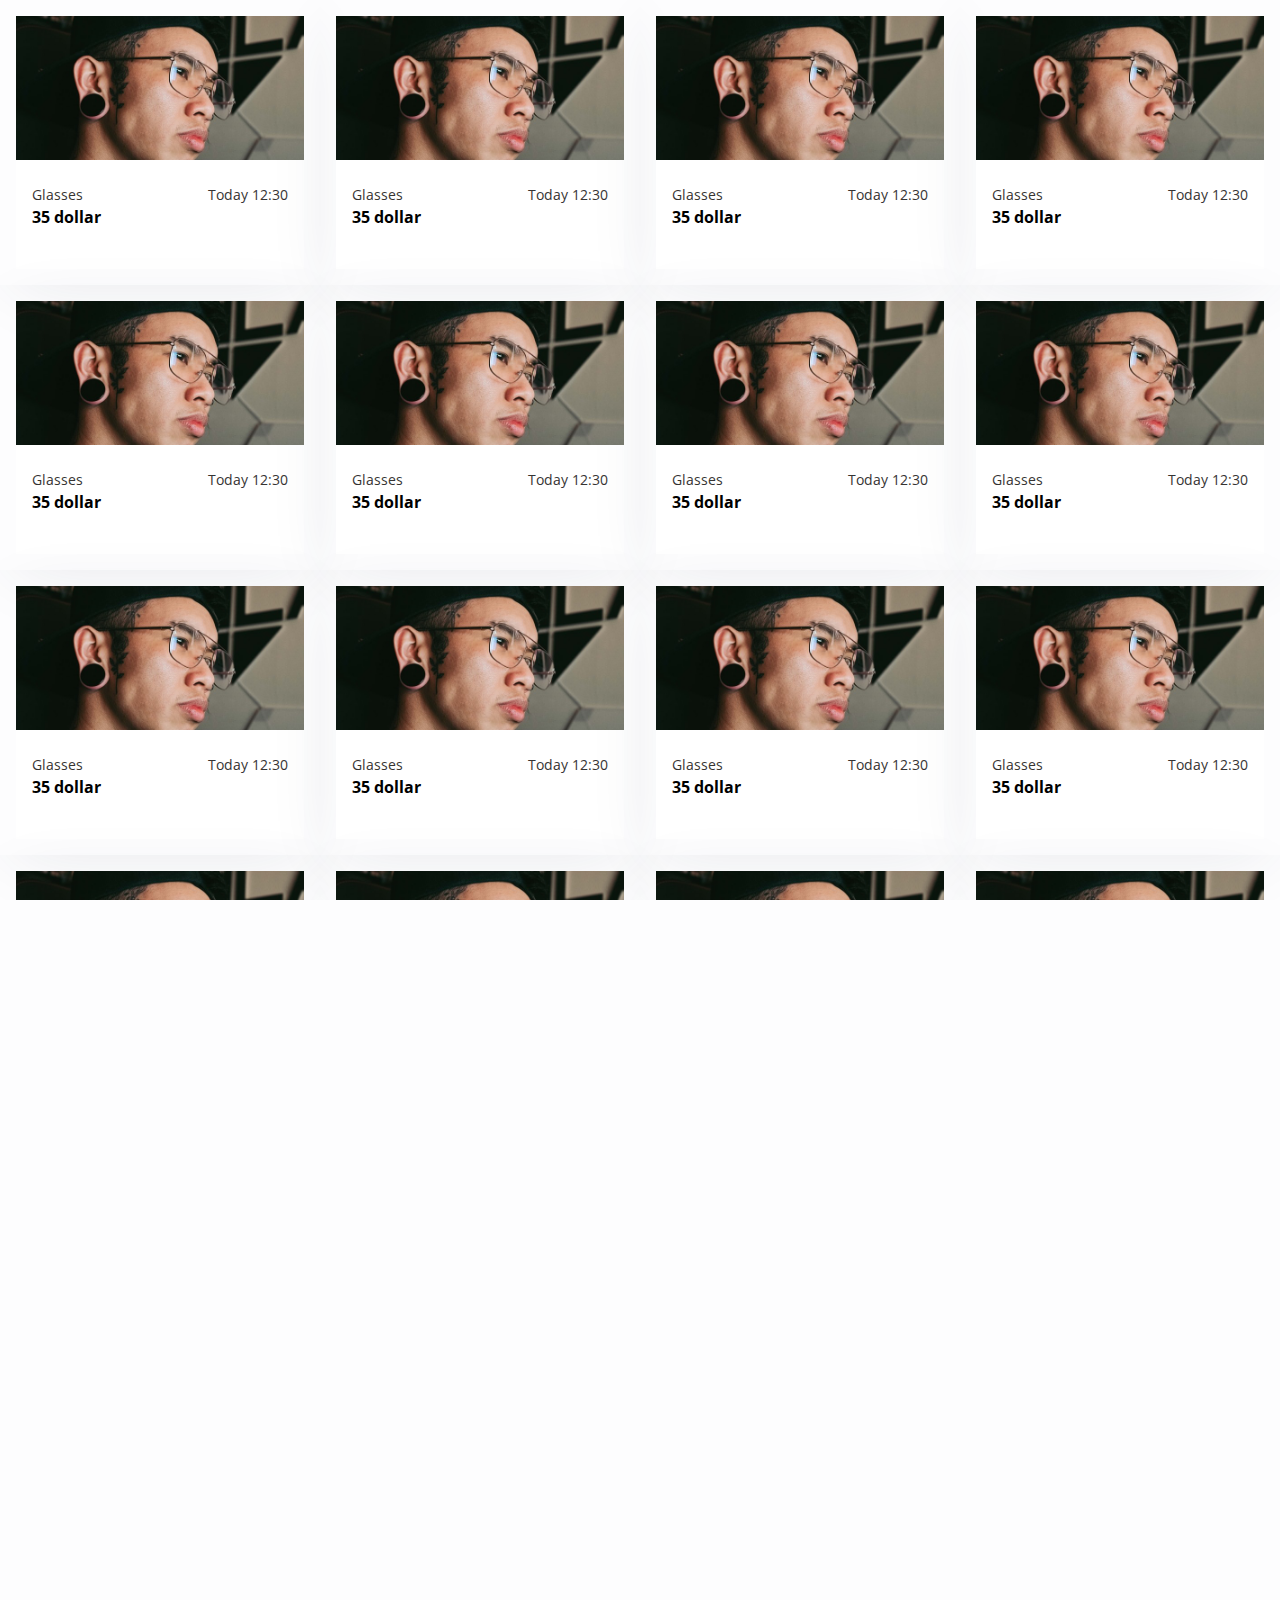
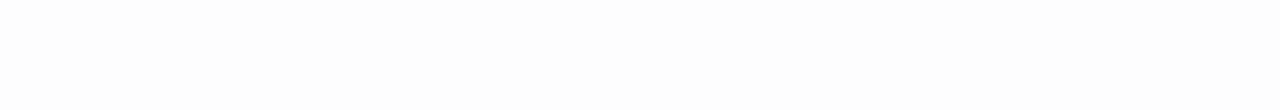
<file: ex-1-html5/index.html>
<!DOCTYPE html>
<html class="no-js" lang="en">

<head>
    <meta charset="utf-8" />
    <title>Eventbrite</title>
    <meta name="description" content="A basic responsive web page an example from Chapter 1" />
    <meta name="viewport" content="width=device-width,initial-scale=1.0"/>
    <link rel="preconnect" href="https://fonts.googleapis.com">
    <link rel="preconnect" href="https://fonts.gstatic.com" crossorigin>
    <link href="https://fonts.googleapis.com/css2?family=Lato&family=Open+Sans:wght@300;400;500;600;700;800&display=swap" rel="stylesheet">
    <link rel="stylesheet" href="css/reset.css" />
    <link rel="stylesheet" href="css/aspect-ratio-2.css" />
    <link rel="stylesheet" href="css/styles.css" />
    <style>
        .wrapper {
            width: 100%;
            max-width: 1600px;
            margin: 0 auto;
        }

        .card {
            width: 100%;
            box-sizing: border-box;
            padding: 16px;
        }

        @media (min-width: 660px) {
            .card {
                width: 50%;
                padding: 16px;
                box-sizing: border-box;
            }
        }

        @media (min-width: 800px) {
            .card {
                width: 33.33%;
                padding: 16px;
                box-sizing: border-box;
            }
        }

        @media (min-width: 1272px) {
            .card {
                width: 25%;
                padding: 16px;
                box-sizing: border-box;
            }
        }

        .wrapper {
            width: 100%;
        }

        header {
            height: 60px;
            background-color: rgb(22, 64, 142);
            width: 100%;
        }

        .muted {
            color: rgb(54, 52, 51)
        }

    </style>
</head>
<body>
    <div style="height: 40px"></div>
    <main class="wrapper">
        <div class="flex-wrap">
            <div class="card">
                <aside>
                    <div class="aspect-ratio">
                            <div class="placeholder"></div>
                            <img class="aspect-wrapper max-img" src="img/hero.jpg" alt="Hero image">
                    </div>
                </aside>
                <div class="card-content">
                    <div class="parent">
                        <div class="left">
                            <p class="card-content-title muted">Glasses</p>
                            <div class="empty"></div>
                            <p class="card-content-price">35 dollar</p>
                        </div>
                        <div class="right">
                            <p class="muted">Today 12:30</p>
                        </div>

                    </div>
                </div>
            </div>
            <div class="card">
                <aside>
                    <div class="aspect-ratio">
                            <div class="placeholder"></div>
                            <img class="aspect-wrapper max-img" src="img/hero.jpg" alt="Hero image">
                    </div>
                </aside>
                <div class="card-content">
                    <div class="parent">
                        <div class="left">
                            <p class="card-content-title muted">Glasses</p>
                            <div class="empty"></div>
                            <p class="card-content-price">35 dollar</p>
                        </div>
                        <div class="right">
                            <p class="muted">Today 12:30</p>
                        </div>

                    </div>
                </div>
            </div>
            <div class="card">
                <aside>
                    <div class="aspect-ratio">
                            <div class="placeholder"></div>
                            <img class="aspect-wrapper max-img" src="img/hero.jpg" alt="Hero image">
                    </div>
                </aside>
                <div class="card-content">
                    <div class="parent">
                        <div class="left">
                            <p class="card-content-title muted">Glasses</p>
                            <div class="empty"></div>
                            <p class="card-content-price">35 dollar</p>
                        </div>
                        <div class="right">
                            <p class="muted">Today 12:30</p>
                        </div>

                    </div>
                </div>
            </div>
            <div class="card">
                <aside>
                    <div class="aspect-ratio">
                            <div class="placeholder"></div>
                            <img class="aspect-wrapper max-img" src="img/hero.jpg" alt="Hero image">
                    </div>
                </aside>
                <div class="card-content">
                    <div class="parent">
                        <div class="left">
                            <p class="card-content-title muted">Glasses</p>
                            <div class="empty"></div>
                            <p class="card-content-price">35 dollar</p>
                        </div>
                        <div class="right">
                            <p class="muted">Today 12:30</p>
                        </div>

                    </div>
                </div>
            </div>
            <div class="card">
                <aside>
                    <div class="aspect-ratio">
                            <div class="placeholder"></div>
                            <img class="aspect-wrapper max-img" src="img/hero.jpg" alt="Hero image">
                    </div>
                </aside>
                <div class="card-content">
                    <div class="parent">
                        <div class="left">
                            <p class="card-content-title muted">Glasses</p>
                            <div class="empty"></div>
                            <p class="card-content-price">35 dollar</p>
                        </div>
                        <div class="right">
                            <p class="muted">Today 12:30</p>
                        </div>

                    </div>
                </div>
            </div>
            <div class="card">
                <aside>
                    <div class="aspect-ratio">
                            <div class="placeholder"></div>
                            <img class="aspect-wrapper max-img" src="img/hero.jpg" alt="Hero image">
                    </div>
                </aside>
                <div class="card-content">
                    <div class="parent">
                        <div class="left">
                            <p class="card-content-title muted">Glasses</p>
                            <div class="empty"></div>
                            <p class="card-content-price">35 dollar</p>
                        </div>
                        <div class="right">
                            <p class="muted">Today 12:30</p>
                        </div>

                    </div>
                </div>
            </div>
            <div class="card">
                <aside>
                    <div class="aspect-ratio">
                            <div class="placeholder"></div>
                            <img class="aspect-wrapper max-img" src="img/hero.jpg" alt="Hero image">
                    </div>
                </aside>
                <div class="card-content">
                    <div class="parent">
                        <div class="left">
                            <p class="card-content-title muted">Glasses</p>
                            <div class="empty"></div>
                            <p class="card-content-price">35 dollar</p>
                        </div>
                        <div class="right">
                            <p class="muted">Today 12:30</p>
                        </div>

                    </div>
                </div>
            </div>
            <div class="card">
                <aside>
                    <div class="aspect-ratio">
                            <div class="placeholder"></div>
                            <img class="aspect-wrapper max-img" src="img/hero.jpg" alt="Hero image">
                    </div>
                </aside>
                <div class="card-content">
                    <div class="parent">
                        <div class="left">
                            <p class="card-content-title muted">Glasses</p>
                            <div class="empty"></div>
                            <p class="card-content-price">35 dollar</p>
                        </div>
                        <div class="right">
                            <p class="muted">Today 12:30</p>
                        </div>

                    </div>
                </div>
            </div>
            <div class="card">
                <aside>
                    <div class="aspect-ratio">
                            <div class="placeholder"></div>
                            <img class="aspect-wrapper max-img" src="img/hero.jpg" alt="Hero image">
                    </div>
                </aside>
                <div class="card-content">
                    <div class="parent">
                        <div class="left">
                            <p class="card-content-title muted">Glasses</p>
                            <div class="empty"></div>
                            <p class="card-content-price">35 dollar</p>
                        </div>
                        <div class="right">
                            <p class="muted">Today 12:30</p>
                        </div>

                    </div>
                </div>
            </div>
            <div class="card">
                <aside>
                    <div class="aspect-ratio">
                            <div class="placeholder"></div>
                            <img class="aspect-wrapper max-img" src="img/hero.jpg" alt="Hero image">
                    </div>
                </aside>
                <div class="card-content">
                    <div class="parent">
                        <div class="left">
                            <p class="card-content-title muted">Glasses</p>
                            <div class="empty"></div>
                            <p class="card-content-price">35 dollar</p>
                        </div>
                        <div class="right">
                            <p class="muted">Today 12:30</p>
                        </div>

                    </div>
                </div>
            </div>
            <div class="card">
                <aside>
                    <div class="aspect-ratio">
                            <div class="placeholder"></div>
                            <img class="aspect-wrapper max-img" src="img/hero.jpg" alt="Hero image">
                    </div>
                </aside>
                <div class="card-content">
                    <div class="parent">
                        <div class="left">
                            <p class="card-content-title muted">Glasses</p>
                            <div class="empty"></div>
                            <p class="card-content-price">35 dollar</p>
                        </div>
                        <div class="right">
                            <p class="muted">Today 12:30</p>
                        </div>

                    </div>
                </div>
            </div>
            <div class="card">
                <aside>
                    <div class="aspect-ratio">
                            <div class="placeholder"></div>
                            <img class="aspect-wrapper max-img" src="img/hero.jpg" alt="Hero image">
                    </div>
                </aside>
                <div class="card-content">
                    <div class="parent">
                        <div class="left">
                            <p class="card-content-title muted">Glasses</p>
                            <div class="empty"></div>
                            <p class="card-content-price">35 dollar</p>
                        </div>
                        <div class="right">
                            <p class="muted">Today 12:30</p>
                        </div>

                    </div>
                </div>
            </div>
            <div class="card">
                <aside>
                    <div class="aspect-ratio">
                            <div class="placeholder"></div>
                            <img class="aspect-wrapper max-img" src="img/hero.jpg" alt="Hero image">
                    </div>
                </aside>
                <div class="card-content">
                    <div class="parent">
                        <div class="left">
                            <p class="card-content-title muted">Glasses</p>
                            <div class="empty"></div>
                            <p class="card-content-price">35 dollar</p>
                        </div>
                        <div class="right">
                            <p class="muted">Today 12:30</p>
                        </div>

                    </div>
                </div>
            </div>
            <div class="card">
                <aside>
                    <div class="aspect-ratio">
                            <div class="placeholder"></div>
                            <img class="aspect-wrapper max-img" src="img/hero.jpg" alt="Hero image">
                    </div>
                </aside>
                <div class="card-content">
                    <div class="parent">
                        <div class="left">
                            <p class="card-content-title muted">Glasses</p>
                            <div class="empty"></div>
                            <p class="card-content-price">35 dollar</p>
                        </div>
                        <div class="right">
                            <p class="muted">Today 12:30</p>
                        </div>

                    </div>
                </div>
            </div>
            <div class="card">
                <aside>
                    <div class="aspect-ratio">
                            <div class="placeholder"></div>
                            <img class="aspect-wrapper max-img" src="img/hero.jpg" alt="Hero image">
                    </div>
                </aside>
                <div class="card-content">
                    <div class="parent">
                        <div class="left">
                            <p class="card-content-title muted">Glasses</p>
                            <div class="empty"></div>
                            <p class="card-content-price">35 dollar</p>
                        </div>
                        <div class="right">
                            <p class="muted">Today 12:30</p>
                        </div>

                    </div>
                </div>
            </div>
            <div class="card">
                <aside>
                    <div class="aspect-ratio">
                            <div class="placeholder"></div>
                            <img class="aspect-wrapper max-img" src="img/hero.jpg" alt="Hero image">
                    </div>
                </aside>
                <div class="card-content">
                    <div class="parent">
                        <div class="left">
                            <p class="card-content-title muted">Glasses</p>
                            <div class="empty"></div>
                            <p class="card-content-price">35 dollar</p>
                        </div>
                        <div class="right">
                            <p class="muted">Today 12:30</p>
                        </div>

                    </div>
                </div>
            </div>
            <div class="card">
                <aside>
                    <div class="aspect-ratio">
                            <div class="placeholder"></div>
                            <img class="aspect-wrapper max-img" src="img/hero.jpg" alt="Hero image">
                    </div>
                </aside>
                <div class="card-content">
                    <div class="parent">
                        <div class="left">
                            <p class="card-content-title muted">Glasses</p>
                            <div class="empty"></div>
                            <p class="card-content-price">35 dollar</p>
                        </div>
                        <div class="right">
                            <p class="muted">Today 12:30</p>
                        </div>

                    </div>
                </div>
            </div>
            <div class="card">
                <aside>
                    <div class="aspect-ratio">
                            <div class="placeholder"></div>
                            <img class="aspect-wrapper max-img" src="img/hero.jpg" alt="Hero image">
                    </div>
                </aside>
                <div class="card-content">
                    <div class="parent">
                        <div class="left">
                            <p class="card-content-title muted">Glasses</p>
                            <div class="empty"></div>
                            <p class="card-content-price">35 dollar</p>
                        </div>
                        <div class="right">
                            <p class="muted">Today 12:30</p>
                        </div>

                    </div>
                </div>
            </div>
            <div class="card">
                <aside>
                    <div class="aspect-ratio">
                            <div class="placeholder"></div>
                            <img class="aspect-wrapper max-img" src="img/hero.jpg" alt="Hero image">
                    </div>
                </aside>
                <div class="card-content">
                    <div class="parent">
                        <div class="left">
                            <p class="card-content-title muted">Glasses</p>
                            <div class="empty"></div>
                            <p class="card-content-price">35 dollar</p>
                        </div>
                        <div class="right">
                            <p class="muted">Today 12:30</p>
                        </div>

                    </div>
                </div>
            </div>
            <div class="card">
                <aside>
                    <div class="aspect-ratio">
                            <div class="placeholder"></div>
                            <img class="aspect-wrapper max-img" src="img/hero.jpg" alt="Hero image">
                    </div>
                </aside>
                <div class="card-content">
                    <div class="parent">
                        <div class="left">
                            <p class="card-content-title muted">Glasses</p>
                            <div class="empty"></div>
                            <p class="card-content-price">35 dollar</p>
                        </div>
                        <div class="right">
                            <p class="muted">Today 12:30</p>
                        </div>

                    </div>
                </div>
            </div>
            <div class="card">
                <aside>
                    <div class="aspect-ratio">
                            <div class="placeholder"></div>
                            <img class="aspect-wrapper max-img" src="img/hero.jpg" alt="Hero image">
                    </div>
                </aside>
                <div class="card-content">
                    <div class="parent">
                        <div class="left">
                            <p class="card-content-title muted">Glasses</p>
                            <div class="empty"></div>
                            <p class="card-content-price">35 dollar</p>
                        </div>
                        <div class="right">
                            <p class="muted">Today 12:30</p>
                        </div>

                    </div>
                </div>
            </div>
            <div class="card">
                <aside>
                    <div class="aspect-ratio">
                            <div class="placeholder"></div>
                            <img class="aspect-wrapper max-img" src="img/hero.jpg" alt="Hero image">
                    </div>
                </aside>
                <div class="card-content">
                    <div class="parent">
                        <div class="left">
                            <p class="card-content-title muted">Glasses</p>
                            <div class="empty"></div>
                            <p class="card-content-price">35 dollar</p>
                        </div>
                        <div class="right">
                            <p class="muted">Today 12:30</p>
                        </div>

                    </div>
                </div>
            </div>
            <div class="card">
                <aside>
                    <div class="aspect-ratio">
                            <div class="placeholder"></div>
                            <img class="aspect-wrapper max-img" src="img/hero.jpg" alt="Hero image">
                    </div>
                </aside>
                <div class="card-content">
                    <div class="parent">
                        <div class="left">
                            <p class="card-content-title muted">Glasses</p>
                            <div class="empty"></div>
                            <p class="card-content-price">35 dollar</p>
                        </div>
                        <div class="right">
                            <p class="muted">Today 12:30</p>
                        </div>

                    </div>
                </div>
            </div>
            <div class="card">
                <aside>
                    <div class="aspect-ratio">
                            <div class="placeholder"></div>
                            <img class="aspect-wrapper max-img" src="img/hero.jpg" alt="Hero image">
                    </div>
                </aside>
                <div class="card-content">
                    <div class="parent">
                        <div class="left">
                            <p class="card-content-title muted">Glasses</p>
                            <div class="empty"></div>
                            <p class="card-content-price">35 dollar</p>
                        </div>
                        <div class="right">
                            <p class="muted">Today 12:30</p>
                        </div>

                    </div>
                </div>
            </div>

        </div>

    </main>
</body>
</html>
</file>
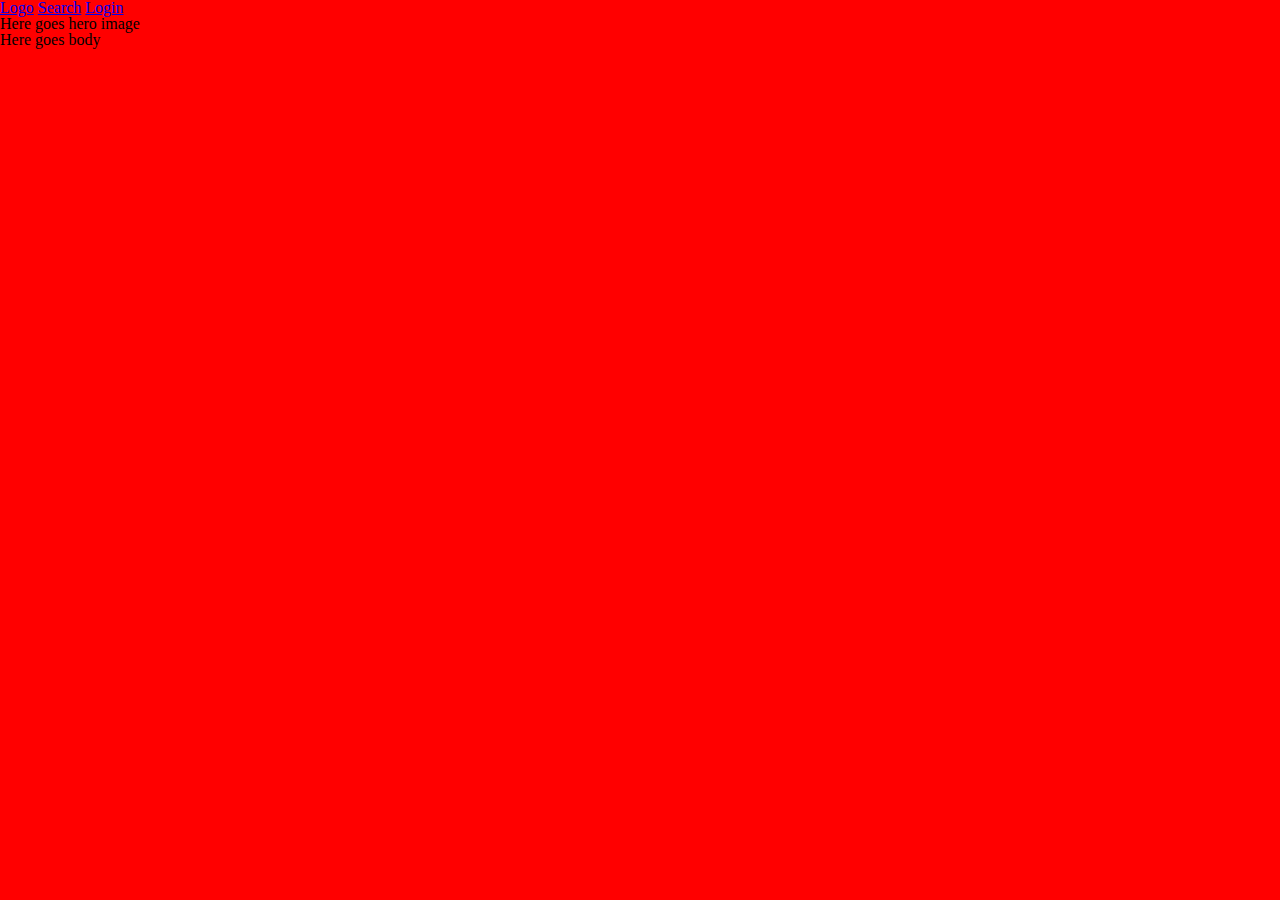
<file: example/index.html>
<!DOCTYPE html>
<html class="no-js" lang="en">

<head>
    <meta charset="utf-8" />
    <title>Our first responsive web page with HTML5 and CSS3</title>
    <meta name="description" content="A basic responsive web page –
an example from Chapter 1" />
    <link rel="stylesheet" href="css/reset.css" />
    <link rel="stylesheet" href="css/styles.css" />
    <meta name="viewport" content="width=device-width,initial-scale=1.0"/>
</head>
<body>
    <header>
        <a href="#">Logo</a>
        <a href="#">Search</a>
        <a href="#">Login</a>
    </header>
    <main>
        <section>
            <p>Here goes hero image</p>
        </section>
        <section>
            <p>Here goes body</p>
        </section>
    </main>



</body>
</html>
</file>
<file: ex-1-html5/css/aspect-ratio-2.css>
/*
    <div class="aspect-ratio">
        <img src="img/hero.jpg" class="max-img aspect-wrapper" alt="image title" />
    </div>
*/

.aspect-ratio {
    background-color: hsl(0,80%, 70%);
    padding-top: calc(1 / (2 / 1) * 100%);
    position: relative;
}
.aspect-wrapper {
    position: absolute;
    top: 0;
    left: 0;
    width: 100%;
    height: 100%;
}
</file>
<file: ex-1-html5/css/styles.css>
html, body {
    overflow-x: hidden;
}
body {
    font-family: 'Lato', sans-serif;
    font-family: 'Open Sans', sans-serif;
    font-size: 14px;
    line-height: 1.5;
}

body {
    display: flex;
    flex-direction: column;
    height: 100vh;
    background-color: #fdfdfe;
}

.max-img {
    max-width: 100%;
    height: auto;
}

main {
    max-width: 1430px;
    margin: 0 auto;
}


.flex-wrap {
    display: flex;
    flex-direction: row;
    flex-wrap: wrap;
}

.placeholder {
    background-color: rgb(52,72,187);
    position: absolute;
    top: 0;
    right: 0;
    left: 0;
    bottom: 0;
}

.parent {
    display: flex;
    justify-content: space-between;
}

.empty {
    flex-grow: 1;
}

.card-content {
    padding: 24px 16px;
    background-color: #fff;
}


.card-content-price {
    font-size: 16px;
    font-weight: 700;
    line-height: 1.5;
    margin-bottom: 16px;
}

.card {
    box-shadow: 0 16px 64px -16px rgb(46 55 77 / 10%);
}
</file>
<file: example/css/styles.css>
img {
    max-width: 100%;
}

@media screen and (min-width: 800px) {
    /* style */
    * {
    }
}

body {
    background-color: grey;
}

@media screen and (min-width: 320px) {
    body {
        background-color: green;
    }
}

@media screen and (min-width: 550px) {
    body {
        background-color: yellow;
    }
}

@media screen and (min-width: 768px) {
    body {
        background-color: orange;
    }
}

@media screen and (min-width: 960px) {
    body {
        background-color: red;
    }
}

@media (min-width: 1200px) {
    .MastHead {
        flex-direction: row;
        justify-content: space-between;
        max-width: 1000px;
        margin: 0 auto;
    }
}
</file>
